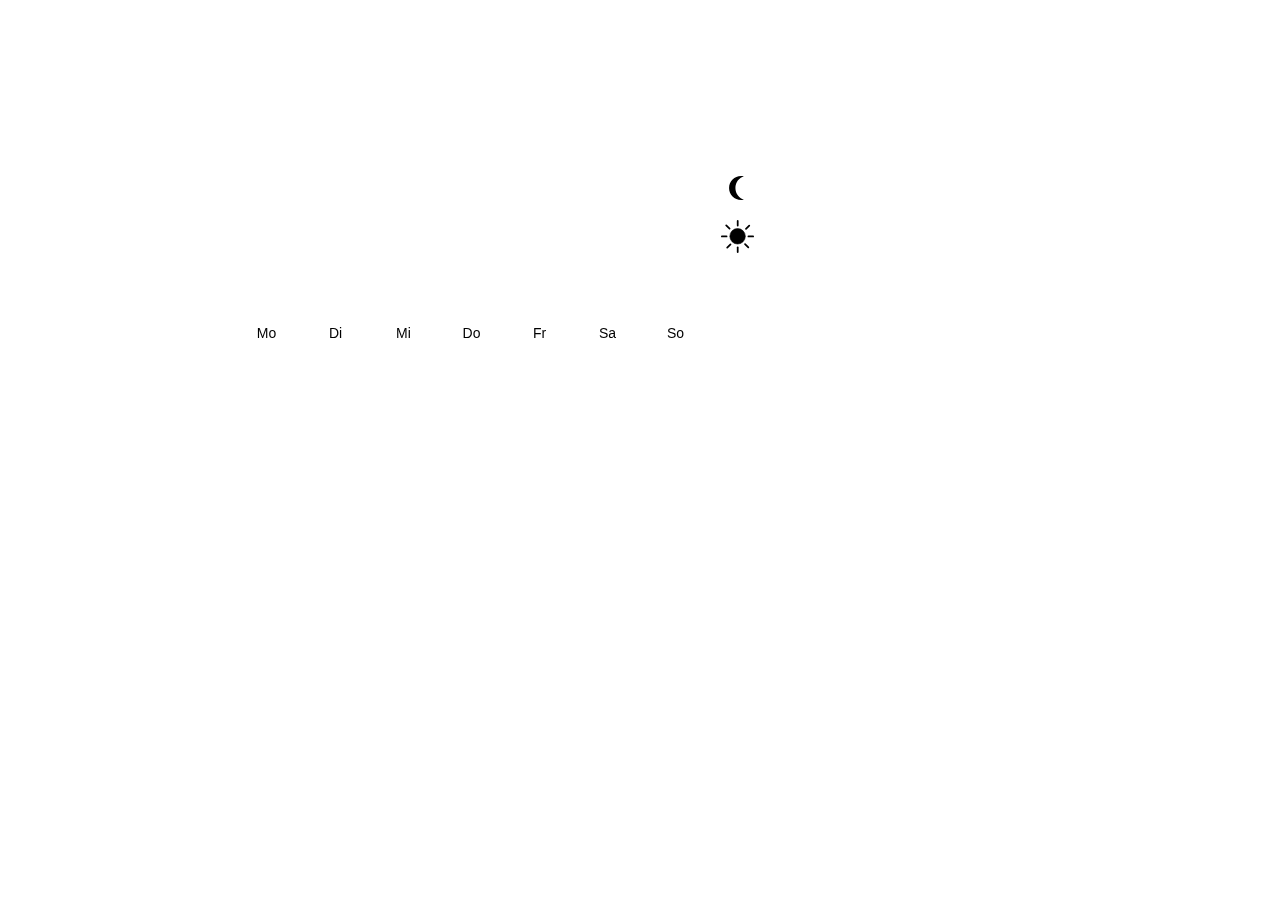
<file: woche/woche.html>
<!DOCTYPE html>
<html>
<head>
	<meta http-equiv="Content-Type" content="text/html; charset=utf-8"/>
	<meta http-equiv="X-UA-Compatible" content="IE=Edge"/>
	<title>Unbenannt</title>
<!--Adobe Edge Runtime-->
    <meta http-equiv="X-UA-Compatible" content="IE=Edge">
    <script type="text/javascript" charset="utf-8" src="woche_edgePreload.js"></script>
    <style>
        .edgeLoad-EDGE-29225239 { visibility:hidden; }
    </style>
<!--Adobe Edge Runtime End-->

</head>
<body style="margin:0;padding:0;">
	<div id="Stage" class="EDGE-29225239">
	</div>
</body>
</html>
</file>
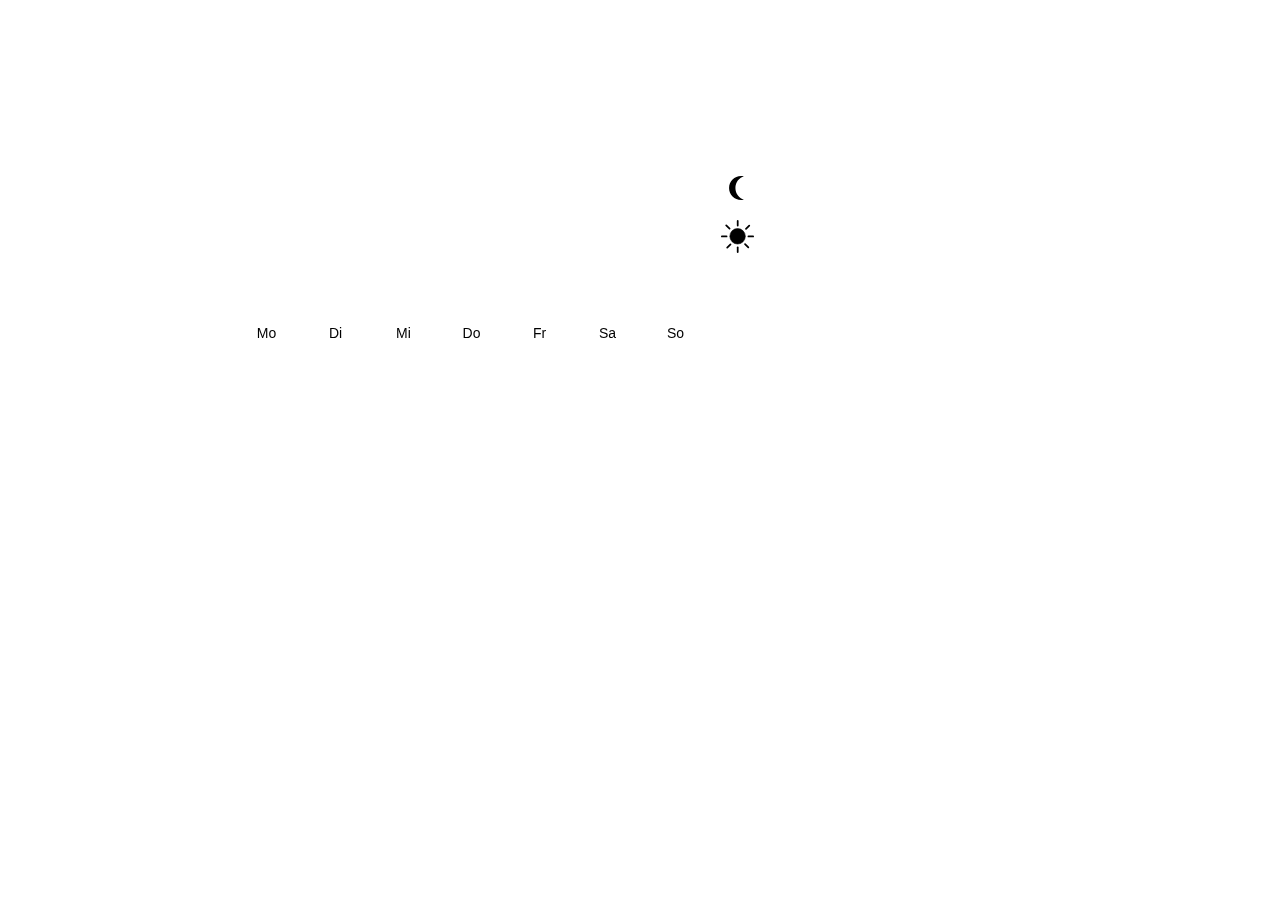
<file: woche/Assets/woche.html>
<!DOCTYPE html>
<html xmlns="http://www.w3.org/1999/xhtml">
<head>
	<meta http-equiv="Content-Type" content="text/html; charset=utf-8"/>
	<meta http-equiv="X-UA-Compatible" content="IE=Edge"/>
	<title>Unbenannt</title>
<!--Adobe Edge Runtime-->
    <meta http-equiv="X-UA-Compatible" content="IE=Edge">
    <script type="text/javascript" charset="utf-8" src="woche_edgePreload.js"></script>
    <style>
        .edgeLoad-EDGE-29225239 { visibility:hidden; }
    </style>
<!--Adobe Edge Runtime End-->

</head>
<body style="margin:0;padding:0;">
	<div id="Stage" class="EDGE-29225239">
	</div>
</body>
</html>
</file>
